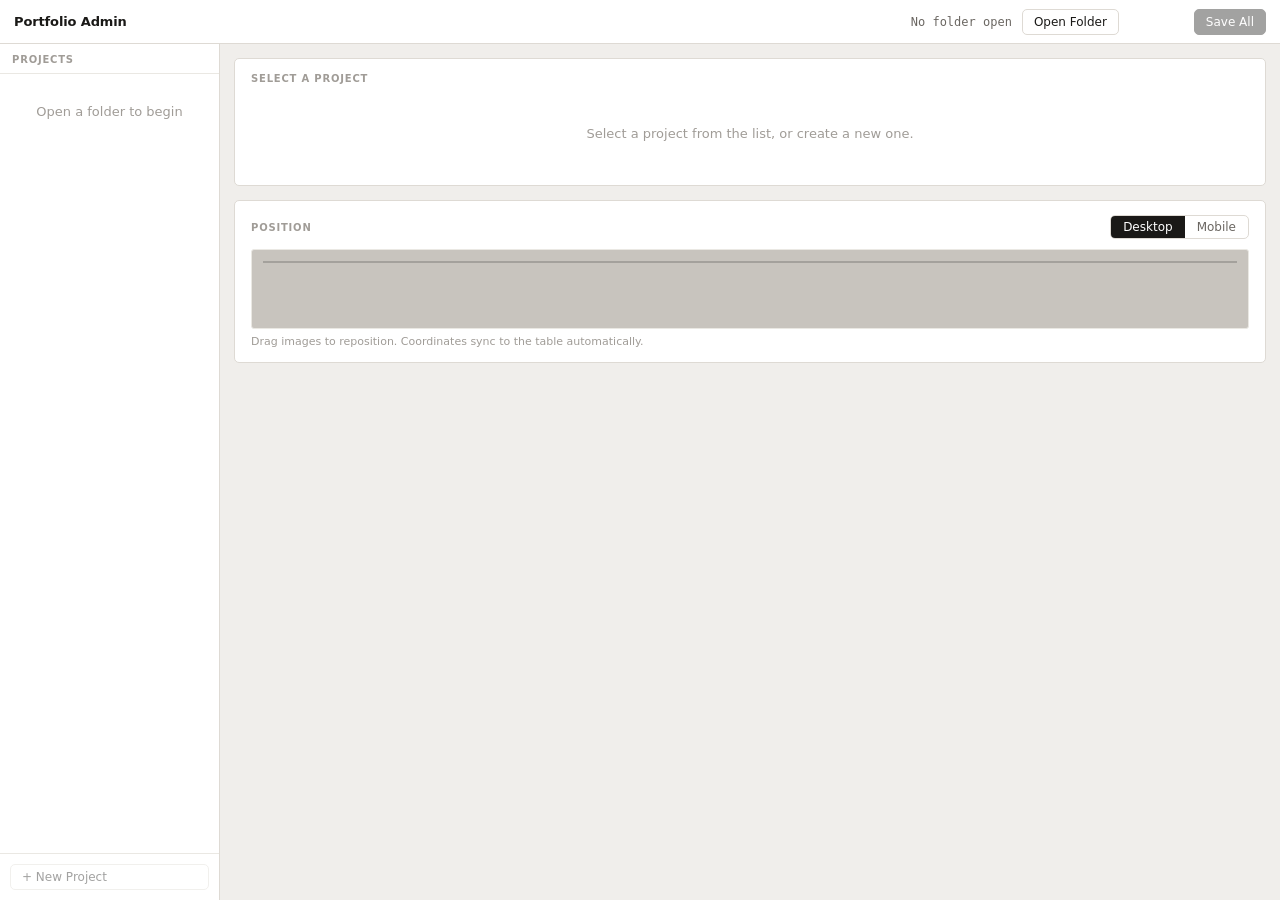
<file: admin.html>
<!doctype html>
<title>Portfolio Admin</title>
<meta charset="utf-8">
<meta name="viewport" content="width=device-width,initial-scale=1">
<style>
/* ── Design tokens ──────────────────────────────────────────────────────────────
   Layout: fixed header + two-column body (sidebar list | scrollable form+canvas)
   Palette: warm neutrals pulled from the site (#f0eeeb) + ink accent
   ─────────────────────────────────────────────────────────────────────────── */
:root {
  --bg:          #f0eeeb;
  --surface:     #ffffff;
  --surface-alt: #f7f6f3;
  --border:      #dedad4;
  --border-soft: #eae8e3;
  --text:        #1a1917;
  --text-2:      #6b6762;
  --text-3:      #a09c97;
  --accent:      #2347e0;
  --accent-dim:  rgba(35,71,224,.08);
  --danger:      #c53030;
  --canvas-bg:    #f0eeeb;
  --canvas-outer: #c8c4be;
  --radius:      5px;
  --radius-sm:   3px;
  --font:        system-ui,-apple-system,"Segoe UI",sans-serif;
  --mono:        ui-monospace,"SF Mono","Cascadia Code",monospace;
}
@media (prefers-color-scheme: dark) {
  :root:not([data-theme="light"]) {
    --bg:          #1b1a17;
    --surface:     #242320;
    --surface-alt: #2d2c28;
    --border:      #38362f;
    --border-soft: #302f2a;
    --text:        #e5e0d8;
    --text-2:      #9b9690;
    --text-3:      #6a6660;
    --accent:      #6b8fff;
    --accent-dim:  rgba(107,143,255,.1);
    --danger:       #f07070;
    --canvas-bg:    #2c2b27;
    --canvas-outer: #0e0d0b;
    color-scheme: dark;
  }
}
:root[data-theme="dark"] {
  --bg:          #1b1a17;
  --surface:     #242320;
  --surface-alt: #2d2c28;
  --border:      #38362f;
  --border-soft: #302f2a;
  --text:        #e5e0d8;
  --text-2:      #9b9690;
  --text-3:      #6a6660;
  --accent:      #6b8fff;
  --accent-dim:  rgba(107,143,255,.1);
  --danger:       #f07070;
  --canvas-bg:    #2c2b27;
  --canvas-outer: #0e0d0b;
  color-scheme: dark;
}

/* ── Reset ────────────────────────────────────────────────────────────────── */
*,*::before,*::after { box-sizing:border-box; margin:0; padding:0; }
html,body { height:100%; background:var(--bg); color:var(--text); font-family:var(--font); font-size:13px; }
body { display:flex; flex-direction:column; overflow:hidden; }

/* ── Header ───────────────────────────────────────────────────────────────── */
#header {
  display:flex; align-items:center; gap:10px;
  height:44px; padding:0 14px; flex-shrink:0;
  background:var(--surface); border-bottom:1px solid var(--border);
}
#header-title { font-size:13px; font-weight:600; letter-spacing:-.01em; margin-right:auto; }
#folder-name  { font-size:12px; color:var(--text-2); font-family:var(--mono); max-width:160px; overflow:hidden; text-overflow:ellipsis; white-space:nowrap; }
#save-status  { font-size:12px; color:var(--text-3); min-width:55px; text-align:right; }

/* ── Buttons ──────────────────────────────────────────────────────────────── */
.btn {
  display:inline-flex; align-items:center; gap:5px;
  padding:5px 11px; border:1px solid var(--border); border-radius:var(--radius);
  background:var(--surface); color:var(--text); cursor:pointer;
  font:inherit; font-size:12px; white-space:nowrap; transition:background .1s;
}
.btn:hover:not(:disabled) { background:var(--surface-alt); }
.btn:disabled { opacity:.4; cursor:default; }
.btn-primary { background:var(--text); color:var(--surface); border-color:var(--text); }
.btn-primary:hover:not(:disabled) { opacity:.82; background:var(--text); }
.btn-danger { color:var(--danger); border-color:var(--danger); background:transparent; }
.btn-danger:hover:not(:disabled) { background:rgba(197,48,48,.06); }

/* ── App layout ───────────────────────────────────────────────────────────── */
#layout { display:flex; flex:1; overflow:hidden; }

/* ── Sidebar ──────────────────────────────────────────────────────────────── */
#sidebar {
  width:220px; flex-shrink:0;
  background:var(--surface); border-right:1px solid var(--border);
  display:flex; flex-direction:column; overflow:hidden;
}
#sidebar-head {
  padding:10px 12px 8px; flex-shrink:0;
  font-size:10px; font-weight:700; letter-spacing:.08em; text-transform:uppercase;
  color:var(--text-3); border-bottom:1px solid var(--border-soft);
}
#project-list { flex:1; overflow-y:auto; }
.proj-row {
  display:flex; align-items:baseline; gap:6px;
  padding:8px 12px; cursor:pointer; border-bottom:1px solid var(--border-soft);
  transition:background .07s;
}
.proj-row:hover            { background:var(--surface-alt); }
.proj-row.active           { background:var(--accent-dim); }
.proj-row.active .proj-id  { color:var(--accent); }
.proj-id   { font-size:10px; font-family:var(--mono); color:var(--text-3); min-width:26px; flex-shrink:0; }
.proj-name { font-size:12px; overflow:hidden; text-overflow:ellipsis; white-space:nowrap; flex:1; }
.proj-type { font-size:10px; color:var(--text-3); flex-shrink:0; }
#sidebar-footer { padding:10px; border-top:1px solid var(--border-soft); flex-shrink:0; }

/* ── Main scroll area ─────────────────────────────────────────────────────── */
#main { flex:1; overflow-y:auto; display:flex; flex-direction:column; gap:14px; padding:14px; min-width:0; }

/* ── Cards ────────────────────────────────────────────────────────────────── */
.card { background:var(--surface); border:1px solid var(--border); border-radius:var(--radius); padding:14px 16px; }
.card-label {
  font-size:10px; font-weight:700; letter-spacing:.08em; text-transform:uppercase;
  color:var(--text-3); margin-bottom:12px; display:block;
}

/* ── Form controls ────────────────────────────────────────────────────────── */
.form-row { display:flex; flex-wrap:wrap; gap:10px; margin-bottom:10px; align-items:flex-end; }
.field { display:flex; flex-direction:column; gap:3px; }
.field label {
  font-size:10px; font-weight:700; letter-spacing:.06em; text-transform:uppercase; color:var(--text-3);
}
.field input,.field select,.field textarea {
  border:1px solid var(--border); border-radius:var(--radius-sm);
  padding:5px 7px; font:inherit; font-size:13px;
  background:var(--surface-alt); color:var(--text); transition:border-color .1s;
}
.field input:focus,.field select:focus,.field textarea:focus {
  outline:none; border-color:var(--accent); background:var(--surface);
}
.field input[readonly] { opacity:.6; cursor:default; }
.field.grow { flex:1; min-width:120px; }
.check-row { display:flex; align-items:center; gap:6px; padding-bottom:6px; cursor:pointer; }
.check-row input[type=checkbox] { accent-color:var(--accent); width:14px; height:14px; cursor:pointer; }

/* ── Images section ───────────────────────────────────────────────────────── */
.section-sep { border:none; border-top:1px solid var(--border-soft); margin:14px 0 12px; }
#add-row { display:flex; gap:8px; align-items:center; margin-top:10px; flex-wrap:wrap; }
#img-picker {
  font:inherit; font-size:12px; padding:4px 6px;
  border:1px solid var(--border); border-radius:var(--radius-sm);
  background:var(--surface-alt); color:var(--text);
  flex:1; min-width:200px; max-width:340px;
  accent-color:var(--accent);
}
.form-actions { display:flex; gap:8px; margin-top:14px; }

/* ── Images table ─────────────────────────────────────────────────────────── */
.tbl-wrap { overflow-x:auto; }
table.tbl { width:100%; border-collapse:collapse; font-size:12px; }
table.tbl th {
  text-align:left; font-size:10px; font-weight:700; letter-spacing:.05em;
  text-transform:uppercase; color:var(--text-3);
  padding:3px 5px 6px; border-bottom:1px solid var(--border);
}
table.tbl td { padding:5px 4px; vertical-align:middle; border-bottom:1px solid var(--border-soft); }
table.tbl tr:last-child td { border-bottom:none; }
table.tbl tr:hover td { background:var(--surface-alt); }
.thumb-wrap { width:34px; height:26px; display:flex; align-items:center; justify-content:center; }
.thumb { width:34px; height:26px; object-fit:cover; border-radius:2px; border:1px solid var(--border-soft); display:block; }
.thumb-ph { width:34px; height:26px; border-radius:2px; border:1px solid var(--border-soft); background:var(--surface-alt); display:flex; align-items:center; justify-content:center; font-size:10px; color:var(--text-3); }
.src-name { font-family:var(--mono); font-size:11px; color:var(--text-2); max-width:148px; overflow:hidden; text-overflow:ellipsis; white-space:nowrap; }
.coord {
  width:52px; border:1px solid var(--border); border-radius:var(--radius-sm);
  padding:3px 4px; font-family:var(--mono); font-size:11px;
  text-align:right; color:var(--text); background:var(--surface-alt);
  font-variant-numeric:tabular-nums;
}
.coord:focus { outline:none; border-color:var(--accent); background:var(--surface); }
.poster-inp {
  width:160px; border:1px solid var(--border); border-radius:var(--radius-sm);
  padding:3px 5px; font-family:var(--mono); font-size:11px;
  color:var(--text); background:var(--surface-alt);
}
.poster-inp:focus { outline:none; border-color:var(--accent); }
.del-btn { background:none; border:none; color:var(--text-3); cursor:pointer; font-size:16px; line-height:1; padding:0 2px; }
.del-btn:hover { color:var(--danger); }

/* ── Canvas section ───────────────────────────────────────────────────────── */
.canvas-head { display:flex; align-items:center; gap:8px; margin-bottom:10px; }
.canvas-head .card-label { margin-bottom:0; }
.mode-toggle { display:flex; border:1px solid var(--border); border-radius:var(--radius); overflow:hidden; margin-left:auto; }
.mode-toggle button { padding:4px 12px; border:none; background:none; cursor:pointer; font:inherit; font-size:12px; color:var(--text-2); }
.mode-toggle button.active { background:var(--text); color:var(--surface); }
#canvas-wrap { overflow:auto; border:1px solid var(--border-soft); border-radius:var(--radius-sm); background:var(--canvas-outer); min-height:80px; max-height:540px; padding:12px; }
#canvas-inner { position:relative; box-shadow:0 0 0 1px rgba(0,0,0,.18), 0 2px 12px rgba(0,0,0,.15); }
.ci { position:absolute; cursor:grab; outline:2px solid transparent; border-radius:1px; transition:outline-color .1s; }
.ci:hover  { outline-color:rgba(35,71,224,.45); }
.ci.active { outline-color:var(--accent); cursor:grabbing; }
.ci img    { display:block; width:100%; height:auto; pointer-events:none; }
.ci-handle {
  position:absolute; right:-5px; bottom:-5px;
  width:10px; height:10px; border-radius:50%;
  background:var(--accent); cursor:se-resize;
  opacity:0; transition:opacity .1s; pointer-events:auto; z-index:1;
}
.ci:hover .ci-handle { opacity:1; }
.ci.active .ci-handle { opacity:1; }
.ci-video  { display:flex; align-items:center; justify-content:center; background:var(--border); font-family:var(--mono); font-size:9px; color:var(--text-3); text-align:center; padding:2px; background-size:cover; background-position:center; }
#canvas-hint { margin-top:6px; font-size:11px; color:var(--text-3); }

/* ── Empty state ──────────────────────────────────────────────────────────── */
.empty { padding:30px 16px; text-align:center; color:var(--text-3); font-size:13px; }
</style>

<!-- ── Header ──────────────────────────────────────────────────────────────── -->
<div id="header">
  <span id="header-title">Portfolio Admin</span>
  <span id="folder-name">No folder open</span>
  <button class="btn" onclick="openFolder()">Open Folder</button>
  <span id="save-status"></span>
  <button class="btn btn-primary" id="btn-save" onclick="saveAllFiles()" disabled>Save All</button>
</div>

<!-- ── Layout ──────────────────────────────────────────────────────────────── -->
<div id="layout">

  <!-- Sidebar -->
  <div id="sidebar">
    <div id="sidebar-head">Projects</div>
    <div id="project-list"><div class="empty">Open a folder to begin</div></div>
    <div id="sidebar-footer">
      <button class="btn" id="btn-new" onclick="newProject()" disabled style="width:100%">+ New Project</button>
    </div>
  </div>

  <!-- Main -->
  <div id="main">

    <!-- Form card -->
    <div class="card" id="form-card">
      <span class="card-label" id="form-label">Select a project</span>
      <div id="form-body"><div class="empty">Select a project from the list, or create a new one.</div></div>
    </div>

    <!-- Canvas card -->
    <div class="card">
      <div class="canvas-head">
        <span class="card-label">Position</span>
        <div class="mode-toggle">
          <button id="btn-desktop" class="active" onclick="setMode('desktop')">Desktop</button>
          <button id="btn-mobile" onclick="setMode('mobile')">Mobile</button>
        </div>
      </div>
      <div id="canvas-wrap"><div id="canvas-inner"></div></div>
      <div id="canvas-hint">Drag images to reposition. Coordinates sync to the table automatically.</div>
    </div>

  </div>
</div>

<script>
'use strict';

// ── Constants ──────────────────────────────────────────────────────────────────
const DESKTOP_W = 4320, DESKTOP_H = 3120;
const MOBILE_W  = 2200, MOBILE_H  = 3500;
const MOB_IMG_SCALE = 0.5;   // matches main.js
const CANVAS_DISPLAY_W = 700; // canvas display width in px

// ── State ──────────────────────────────────────────────────────────────────────
let rootDir          = null;
let projectsData     = { items: [] };
let desktopLayout    = {};
let mobileLayout     = {};
let contentData      = { surface_width: 4320, surface_height: 3120, items: [], texts: [] };
let workImages       = [];
let imageUrls        = {};   // src → object URL
let currentProjectId = null;
let editingProject   = null; // deep copy with _dx/_dy/_dw/_mx/_my/_mw fields
let currentMode      = 'desktop';
let canvasEls        = {};   // imgIdx → canvas DOM element
let _saveTimer       = null;

// ── File System API ────────────────────────────────────────────────────────────
async function readJson(path) {
  const parts = path.split('/');
  let dir = rootDir;
  for (let i = 0; i < parts.length - 1; i++) dir = await dir.getDirectoryHandle(parts[i]);
  const fh   = await dir.getFileHandle(parts[parts.length - 1]);
  const file = await fh.getFile();
  return JSON.parse(await file.text());
}

async function writeJson(path, data) {
  const parts = path.split('/');
  let dir = rootDir;
  for (let i = 0; i < parts.length - 1; i++) dir = await dir.getDirectoryHandle(parts[i], { create: true });
  const fh = await dir.getFileHandle(parts[parts.length - 1], { create: true });
  const w  = await fh.createWritable();
  await w.write(JSON.stringify(data, null, 2));
  await w.close();
}

async function loadImageUrl(src) {
  if (imageUrls[src]) return imageUrls[src];
  try {
    const parts = src.split('/');
    let dir = rootDir;
    for (let i = 0; i < parts.length - 1; i++) dir = await dir.getDirectoryHandle(parts[i]);
    const fh   = await dir.getFileHandle(parts[parts.length - 1]);
    const file = await fh.getFile();
    return imageUrls[src] = URL.createObjectURL(file);
  } catch { return null; }
}

// ── Open Folder ────────────────────────────────────────────────────────────────
async function openFolder() {
  let step = 'picker';
  try {
    // Note: no `id` param — hyphens are invalid in that field and cause NotFoundError in Chrome
    rootDir = await window.showDirectoryPicker({ mode: 'readwrite' });
    document.getElementById('folder-name').textContent = rootDir.name;

    step = 'projects.json';
    const pd = await readJson('projects.json');
    step = 'layout/desktop.json';
    const dl = await readJson('layout/desktop.json');
    step = 'layout/mobile.json';
    const ml = await readJson('layout/mobile.json');
    step = 'content.json';
    const cd = await readJson('content.json');

    projectsData  = pd;
    desktopLayout = dl;
    mobileLayout  = ml;
    contentData   = cd;

    // List WORKimages directory
    step = 'WORKimages folder';
    const imgDir = await rootDir.getDirectoryHandle('WORKimages');
    workImages = [];
    for await (const entry of imgDir.values()) {
      if (entry.kind === 'file') workImages.push('WORKimages/' + entry.name);
    }
    workImages.sort();

    document.getElementById('btn-new').disabled  = false;
    document.getElementById('btn-save').disabled = false;
    renderProjectList();
    setSaveStatus('');
  } catch (e) {
    if (e.name === 'AbortError') return;
    alert(`Error at step "${step}":\n${e.name}: ${e.message}\n\nMake sure you picked the Helen_web_jpgs folder (not a parent folder), and that Chrome has permission to access it.\n\nOn macOS, if this keeps failing, go to System Settings → Privacy & Security → Files and Folders (or Full Disk Access) and allow Chrome.`);
  }
}

// ── Sidebar ────────────────────────────────────────────────────────────────────
function renderProjectList() {
  const list = document.getElementById('project-list');
  list.innerHTML = '';
  if (!projectsData.items.length) {
    list.innerHTML = '<div class="empty">No projects yet</div>';
    return;
  }
  for (const p of projectsData.items) {
    const row = document.createElement('div');
    row.className = 'proj-row' + (p.id === currentProjectId ? ' active' : '');
    row.innerHTML = `<span class="proj-id">${esc(p.id)}</span><span class="proj-name">${esc(p.title || '(untitled)')}</span><span class="proj-type">${esc(p.type || '')}</span>`;
    row.addEventListener('click', () => selectProject(p.id));
    list.appendChild(row);
  }
}

// ── Select existing project ────────────────────────────────────────────────────
function selectProject(id) {
  const proj = projectsData.items.find(p => p.id === id);
  if (!proj) return;
  currentProjectId = id;
  editingProject   = JSON.parse(JSON.stringify(proj)); // deep copy

  // Merge layout positions into internal fields
  for (const img of editingProject.images) {
    const dp = desktopLayout[img.src] || {};
    const mp = mobileLayout[img.src]  || {};
    img._dx = dp.x     ?? 200;
    img._dy = dp.y     ?? 200;
    img._dw = dp.width ?? 200;
    img._mx = mp.mx    ?? 200;
    img._my = mp.my    ?? 200;
    img._mw = mp.mw    ?? 300;
  }

  renderProjectList();
  renderForm();
  renderCanvas();
}

// ── New project ────────────────────────────────────────────────────────────────
function newProject() {
  currentProjectId = null;
  editingProject = {
    id: '', type: 'project', title: '',
    year: String(new Date().getFullYear()),
    images: [], text: '',
  };
  renderProjectList();
  renderForm();
  renderCanvas();
}

// ── Form ───────────────────────────────────────────────────────────────────────
function renderForm() {
  if (!editingProject) return;
  const p     = editingProject;
  const isNew = !currentProjectId;
  document.getElementById('form-label').textContent = isNew ? 'New Project' : `Editing — ${p.title || p.id}`;

  document.getElementById('form-body').innerHTML = `
    <div class="form-row">
      <div class="field" style="width:70px">
        <label>ID</label>
        <input id="f-id" type="text" value="${esc(p.id)}" placeholder="019" ${!isNew ? 'readonly' : ''}>
      </div>
      <div class="field grow">
        <label>Title</label>
        <input id="f-title" type="text" value="${esc(p.title || '')}">
      </div>
      <div class="field" style="width:65px">
        <label>Year</label>
        <input id="f-year" type="text" value="${esc(String(p.year || ''))}">
      </div>
      <div class="field" style="width:92px">
        <label>Type</label>
        <select id="f-type">
          ${['project','loose','found','video'].map(t => `<option${p.type===t?' selected':''}>${t}</option>`).join('')}
        </select>
      </div>
      <label class="check-row">
        <input type="checkbox" id="f-landing" ${p.landing ? 'checked' : ''}>
        <span style="font-size:12px">Landing page</span>
      </label>
    </div>
    <div class="form-row">
      <div class="field grow">
        <label>Display Text</label>
        <input id="f-text" type="text" value="${esc(p.text || '')}">
      </div>
      <div class="field grow">
        <label>Link href</label>
        <input id="f-link" type="text" value="${esc(p.link?.href || '')}" placeholder="https://...">
      </div>
    </div>

    <hr class="section-sep">
    <span class="card-label">Images</span>
    <div class="tbl-wrap" id="tbl-wrap"></div>
    <div id="add-row">
      <select id="img-picker" multiple size="5">
        ${workImages.map(src => `<option value="${esc(src)}">${esc(src.replace('WORKimages/',''))}</option>`).join('')}
      </select>
      <button class="btn" onclick="addImage()">Add selected</button>
    </div>

    <div class="form-actions">
      <button class="btn btn-primary" onclick="commitProject()">Save Project</button>
      ${!isNew ? `<button class="btn btn-danger" onclick="deleteProject()">Delete Project</button>` : ''}
    </div>
  `;

  renderImagesTable();
}

// ── Images table ───────────────────────────────────────────────────────────────
function renderImagesTable() {
  const wrap = document.getElementById('tbl-wrap');
  if (!wrap) return;
  const imgs = editingProject.images;

  if (!imgs.length) {
    wrap.innerHTML = '<div style="color:var(--text-3);padding:7px 0;font-size:12px">No images yet.</div>';
    return;
  }

  let html = `<table class="tbl">
    <thead><tr>
      <th></th><th>File</th>
      <th title="Desktop x">x</th><th title="Desktop y">y</th><th title="Desktop width">w</th>
      <th title="Mobile x">mx</th><th title="Mobile y">my</th><th title="Mobile mw (2× rendered width)">mw</th>
      <th title="Doorway — clicking navigates to project">Door</th>
      <th>Poster (video)</th>
      <th></th>
    </tr></thead><tbody>`;

  imgs.forEach((img, i) => {
    const fname   = img.src.replace('WORKimages/','');
    const isVideo = /\.(mp4|mov|webm|ogg)$/i.test(img.src);
    html += `<tr>
      <td><div class="thumb-wrap" id="thw-${i}"><div class="thumb-ph">${isVideo ? '▶' : ''}</div></div></td>
      <td><div class="src-name" title="${esc(img.src)}">${esc(fname)}</div></td>
      <td><input class="coord" data-i="${i}" data-f="_dx" type="number" value="${img._dx ?? ''}"></td>
      <td><input class="coord" data-i="${i}" data-f="_dy" type="number" value="${img._dy ?? ''}"></td>
      <td><input class="coord" data-i="${i}" data-f="_dw" type="number" value="${img._dw ?? ''}"></td>
      <td><input class="coord" data-i="${i}" data-f="_mx" type="number" value="${img._mx ?? ''}"></td>
      <td><input class="coord" data-i="${i}" data-f="_my" type="number" value="${img._my ?? ''}"></td>
      <td><input class="coord" data-i="${i}" data-f="_mw" type="number" value="${img._mw ?? ''}"></td>
      <td style="text-align:center"><input type="checkbox" data-i="${i}" data-cb="doorway" ${img.doorway ? 'checked' : ''} style="accent-color:var(--accent);width:14px;height:14px"></td>
      <td>${isVideo
        ? `<input class="poster-inp" data-i="${i}" data-tf="poster" type="text" value="${esc(img.poster||'')}" placeholder="WORKimages/...">`
        : '<span style="color:var(--text-3);font-size:11px">—</span>'}</td>
      <td><button class="del-btn" onclick="removeImage(${i})">×</button></td>
    </tr>`;
  });

  html += '</tbody></table>';
  wrap.innerHTML = html;

  // Load thumbnails asynchronously (keep reference to prevent stale callbacks)
  imgs.forEach((img, i) => {
    if (/\.(mp4|mov|webm|ogg)$/i.test(img.src)) return;
    const cell = document.getElementById(`thw-${i}`);
    if (!cell) return;
    loadImageUrl(img.src).then(url => {
      if (!url || !cell.isConnected) return;
      const im = document.createElement('img');
      im.src = url; im.className = 'thumb';
      cell.innerHTML = '';
      cell.appendChild(im);
    });
  });

  // Coord inputs → sync to data + canvas
  wrap.querySelectorAll('.coord').forEach(inp => {
    inp.addEventListener('input', () => {
      const idx = +inp.dataset.i;
      const val = parseInt(inp.value, 10);
      if (!isNaN(val)) {
        editingProject.images[idx][inp.dataset.f] = val;
        updateCanvasPosition(idx);
        queueAutoSave();
      }
    });
  });

  // Checkboxes
  wrap.querySelectorAll('[data-cb]').forEach(cb => {
    cb.addEventListener('change', () => {
      const idx = +cb.dataset.i;
      if (cb.checked) editingProject.images[idx][cb.dataset.cb] = true;
      else delete editingProject.images[idx][cb.dataset.cb];
    });
  });

  // Poster text inputs
  wrap.querySelectorAll('[data-tf="poster"]').forEach(inp => {
    inp.addEventListener('input', () => {
      const idx = +inp.dataset.i;
      if (inp.value) editingProject.images[idx].poster = inp.value;
      else delete editingProject.images[idx].poster;
    });
  });
}

function addImage() {
  const picker = document.getElementById('img-picker');
  const selected = Array.from(picker.selectedOptions).map(o => o.value).filter(Boolean);
  if (!selected.length) return;
  for (const src of selected) {
    editingProject.images.push({ src, _dx:300, _dy:300, _dw:200, _mx:300, _my:300, _mw:300 });
  }
  for (const o of picker.selectedOptions) o.selected = false;
  renderImagesTable();
  renderCanvas();
}

function removeImage(idx) {
  editingProject.images.splice(idx, 1);
  renderImagesTable();
  renderCanvas();
}

// ── Canvas ─────────────────────────────────────────────────────────────────────
function getScale()   { return CANVAS_DISPLAY_W / (currentMode === 'desktop' ? DESKTOP_W : MOBILE_W); }
function getSurfH()   { return currentMode === 'desktop' ? DESKTOP_H : MOBILE_H; }

function getImgCoords(img) {
  if (currentMode === 'desktop') return { x: img._dx ?? 0, y: img._dy ?? 0, w: img._dw ?? 100 };
  return { x: img._mx ?? 0, y: img._my ?? 0, w: Math.round((img._mw ?? 300) * MOB_IMG_SCALE) };
}

function setMode(m) {
  currentMode = m;
  document.getElementById('btn-desktop').classList.toggle('active', m === 'desktop');
  document.getElementById('btn-mobile').classList.toggle('active',  m === 'mobile');
  renderCanvas();
}

async function renderCanvas() {
  const inner = document.getElementById('canvas-inner');
  inner.innerHTML = '';
  canvasEls = {};

  const scale = getScale();
  inner.style.width  = CANVAS_DISPLAY_W + 'px';
  inner.style.height = Math.round(getSurfH() * scale) + 'px';

  // ── Background: all other projects dimmed, non-interactive ──────────────────
  for (const proj of projectsData.items) {
    if (editingProject && proj.id === editingProject.id) continue;
    for (const img of proj.images) {
      const inLayout = currentMode === 'desktop' ? (img.src in desktopLayout) : (img.src in mobileLayout);
      if (!inLayout) continue;
      const dp = desktopLayout[img.src] || {};
      const mp = mobileLayout[img.src]  || {};
      const x  = currentMode === 'desktop' ? (dp.x     ?? 0) : (mp.mx ?? 0);
      const y  = currentMode === 'desktop' ? (dp.y     ?? 0) : (mp.my ?? 0);
      const w  = currentMode === 'desktop' ? (dp.width ?? 80) : Math.round((mp.mw ?? 300) * MOB_IMG_SCALE);

      const isVideo = /\.(mp4|mov|webm|ogg)$/i.test(img.src);
      const el = document.createElement('div');
      el.className = 'ci';
      el.style.cssText = `left:${Math.round(x*scale)}px;top:${Math.round(y*scale)}px;width:${Math.round(w*scale)}px;opacity:.2;pointer-events:none;`;

      if (isVideo) {
        el.classList.add('ci-video');
        el.style.height = Math.max(10, Math.round(w * scale * 0.56)) + 'px';
      } else {
        const imgEl = document.createElement('img');
        imgEl.style.cssText = 'display:block;width:100%;height:auto;pointer-events:none;';
        el.appendChild(imgEl);
        loadImageUrl(img.src).then(url => { if (url && imgEl.isConnected) imgEl.src = url; });
      }
      inner.appendChild(el);
    }
  }

  if (!editingProject || !editingProject.images.length) return;

  // ── Foreground: current project images, interactive ─────────────────────────
  for (let i = 0; i < editingProject.images.length; i++) {
    const img     = editingProject.images[i];
    const { x, y, w } = getImgCoords(img);
    const isVideo = /\.(mp4|mov|webm|ogg)$/i.test(img.src);

    const el = document.createElement('div');
    el.className   = 'ci';
    el.dataset.idx = i;
    el.style.left  = Math.round(x * scale) + 'px';
    el.style.top   = Math.round(y * scale) + 'px';
    el.style.width = Math.round(w * scale) + 'px';

    if (isVideo) {
      el.classList.add('ci-video');
      el.style.height = Math.max(16, Math.round(w * scale * 0.56)) + 'px';
      el.textContent  = img.src.replace('WORKimages/', '');
      if (img.poster) {
        loadImageUrl(img.poster).then(url => {
          if (!url || !el.isConnected) return;
          el.style.backgroundImage = `url(${url})`;
          el.textContent = '';
        });
      }
    } else {
      const imgEl = document.createElement('img');
      imgEl.style.cssText = 'display:block;width:100%;height:auto;pointer-events:none;';
      imgEl.alt = img.src;
      el.appendChild(imgEl);
      loadImageUrl(img.src).then(url => { if (url && imgEl.isConnected) imgEl.src = url; });
    }

    makeDraggable(el, i);
    makeResizable(el, i);
    inner.appendChild(el);
    canvasEls[i] = el;
  }
}

function updateCanvasPosition(idx) {
  const el = canvasEls[idx];
  if (!el || !editingProject) return;
  const img = editingProject.images[idx];
  const { x, y, w } = getImgCoords(img);
  const scale = getScale();
  el.style.left  = Math.round(x * scale) + 'px';
  el.style.top   = Math.round(y * scale) + 'px';
  el.style.width = Math.round(w * scale) + 'px';
  if (el.classList.contains('ci-video')) {
    el.style.height = Math.max(10, Math.round(w * scale * 0.56)) + 'px';
  }
}

function makeResizable(el, imgIdx) {
  const handle = document.createElement('div');
  handle.className = 'ci-handle';
  handle.addEventListener('mousedown', e => {
    e.preventDefault();
    e.stopPropagation(); // don't trigger drag
    const scale   = getScale();
    const img     = editingProject.images[imgIdx];
    const startMX = e.clientX;
    const startW  = currentMode === 'desktop'
      ? (img._dw ?? 100)
      : Math.round((img._mw ?? 300) * MOB_IMG_SCALE);

    function onMove(e2) {
      const newW = Math.max(10, Math.round(startW + (e2.clientX - startMX) / scale));
      if (currentMode === 'desktop') {
        img._dw = newW;
      } else {
        img._mw = Math.round(newW / MOB_IMG_SCALE); // store as 2× rendered width
      }
      el.style.width = Math.round(newW * scale) + 'px';
      if (el.classList.contains('ci-video')) {
        el.style.height = Math.max(10, Math.round(newW * scale * 0.56)) + 'px';
      }
      syncTableCoords(imgIdx);
    }
    function onUp() {
      document.removeEventListener('mousemove', onMove);
      document.removeEventListener('mouseup',   onUp);
      queueAutoSave();
    }
    document.addEventListener('mousemove', onMove);
    document.addEventListener('mouseup',   onUp);
  });
  el.appendChild(handle);
}

function makeDraggable(el, imgIdx) {
  let mx0, my0, ix0, iy0;

  el.addEventListener('mousedown', e => {
    e.preventDefault();
    mx0 = e.clientX; my0 = e.clientY;
    const img = editingProject.images[imgIdx];
    if (currentMode === 'desktop') { ix0 = img._dx ?? 0; iy0 = img._dy ?? 0; }
    else                           { ix0 = img._mx ?? 0; iy0 = img._my ?? 0; }
    el.classList.add('active');

    const scale = getScale();
    function onMove(e2) {
      const nx = Math.round(ix0 + (e2.clientX - mx0) / scale);
      const ny = Math.round(iy0 + (e2.clientY - my0) / scale);
      const img = editingProject.images[imgIdx];
      if (currentMode === 'desktop') { img._dx = nx; img._dy = ny; }
      else                           { img._mx = nx; img._my = ny; }
      el.style.left = Math.round(nx * scale) + 'px';
      el.style.top  = Math.round(ny * scale) + 'px';
      syncTableCoords(imgIdx);
    }
    function onUp() {
      el.classList.remove('active');
      document.removeEventListener('mousemove', onMove);
      document.removeEventListener('mouseup',   onUp);
      queueAutoSave();
    }
    document.addEventListener('mousemove', onMove);
    document.addEventListener('mouseup',   onUp);
  });
}

function syncTableCoords(imgIdx) {
  const img  = editingProject.images[imgIdx];
  const wrap = document.getElementById('tbl-wrap');
  if (!wrap) return;
  for (const inp of wrap.querySelectorAll(`.coord[data-i="${imgIdx}"]`)) {
    const f = inp.dataset.f;
    if (f && img[f] !== undefined) inp.value = img[f];
  }
}

// ── Save ───────────────────────────────────────────────────────────────────────
function readFormValues() {
  const p = editingProject;
  p.id    = (document.getElementById('f-id')?.value     ?? p.id).trim();
  p.title = (document.getElementById('f-title')?.value  ?? '').trim();
  p.year  = (document.getElementById('f-year')?.value   ?? '').trim();
  p.type  = document.getElementById('f-type')?.value    ?? 'project';
  p.text  = (document.getElementById('f-text')?.value   ?? '').trim() || null;
  const lh = (document.getElementById('f-link')?.value  ?? '').trim();
  if (lh) {
    const origLink = projectsData.items.find(pr => pr.id === p.id)?.link || {};
    p.link = { ...origLink, href: lh };
  } else { delete p.link; }
  if (document.getElementById('f-landing')?.checked) p.landing = true;
  else delete p.landing;
}

async function commitProject() {
  if (!editingProject) return;
  readFormValues();
  if (!editingProject.id)             { alert('Project needs an ID.'); return; }
  if (!editingProject.images.length)  { alert('Add at least one image.'); return; }

  const record = buildRecord(editingProject);
  const idx    = projectsData.items.findIndex(p => p.id === record.id);
  if (idx >= 0) projectsData.items[idx] = record;
  else          projectsData.items.push(record);
  currentProjectId = record.id;

  // Update layout dicts
  for (const img of editingProject.images) {
    desktopLayout[img.src] = { x: img._dx, y: img._dy, width: img._dw };
    mobileLayout[img.src]  = { mx: img._mx, my: img._my, mw: img._mw };
  }

  await saveAllFiles();
  renderProjectList();
}

function buildRecord(p) {
  return {
    id: p.id, type: p.type, title: p.title, year: p.year,
    ...(p.landing ? { landing: true } : {}),
    images: p.images.map(img => {
      const r = { src: img.src };
      if (img.doorway) r.doorway = true;
      if (img.poster)  r.poster  = img.poster;
      return r;
    }),
    text: p.text || null,
    ...(p.link ? { link: p.link } : {}),
  };
}

async function saveAllFiles() {
  if (!rootDir) return;
  setSaveStatus('Saving…');
  try {
    // Regenerate content.json from projects + layout files
    const contentItems = projectsData.items.map(item => {
      const images = item.images.map(img => {
        const dp = desktopLayout[img.src] || {};
        const mp = mobileLayout[img.src]  || {};
        return {
          src:    img.src,
          ...(img.doorway ? { doorway: true }  : {}),
          ...(img.poster  ? { poster: img.poster } : {}),
          width:  dp.width ?? 0,
          x:      dp.x     ?? 0,
          y:      dp.y     ?? 0,
          mx:     mp.mx    ?? 0,
          my:     mp.my    ?? 0,
          mw:     mp.mw    ?? 0,
        };
      });
      return {
        id: item.id, type: item.type, title: item.title, year: item.year,
        ...(item.landing ? { landing: true } : {}),
        images, text: item.text,
        ...(item.link ? { link: item.link } : {}),
      };
    });

    const newContent = {
      surface_width:  contentData.surface_width,
      surface_height: contentData.surface_height,
      items:  contentItems,
      texts:  contentData.texts,
    };

    await Promise.all([
      writeJson('projects.json',       projectsData),
      writeJson('layout/desktop.json', desktopLayout),
      writeJson('layout/mobile.json',  mobileLayout),
      writeJson('content.json',        newContent),
    ]);
    contentData = newContent;
    setSaveStatus('Saved ✓');
    setTimeout(() => setSaveStatus(''), 2500);
  } catch (e) {
    setSaveStatus('Error saving');
    console.error(e);
  }
}

async function deleteProject() {
  if (!currentProjectId) return;
  if (!confirm(`Delete "${editingProject.title || currentProjectId}"? This removes it from projects.json and content.json.`)) return;
  projectsData.items = projectsData.items.filter(p => p.id !== currentProjectId);
  currentProjectId   = null;
  editingProject     = null;
  document.getElementById('form-label').textContent   = 'Select a project';
  document.getElementById('form-body').innerHTML       = '<div class="empty">Select a project or create a new one.</div>';
  document.getElementById('canvas-inner').innerHTML   = '';
  await saveAllFiles();
  renderProjectList();
}

// ── Utilities ──────────────────────────────────────────────────────────────────
function esc(s) {
  return String(s ?? '').replace(/&/g,'&amp;').replace(/</g,'&lt;').replace(/>/g,'&gt;').replace(/"/g,'&quot;');
}
function setSaveStatus(msg) {
  document.getElementById('save-status').textContent = msg;
}

function queueAutoSave() {
  clearTimeout(_saveTimer);
  setSaveStatus('Unsaved…');
  _saveTimer = setTimeout(async () => {
    if (editingProject && rootDir) await commitProject();
  }, 900);
}
</script>
</file>
